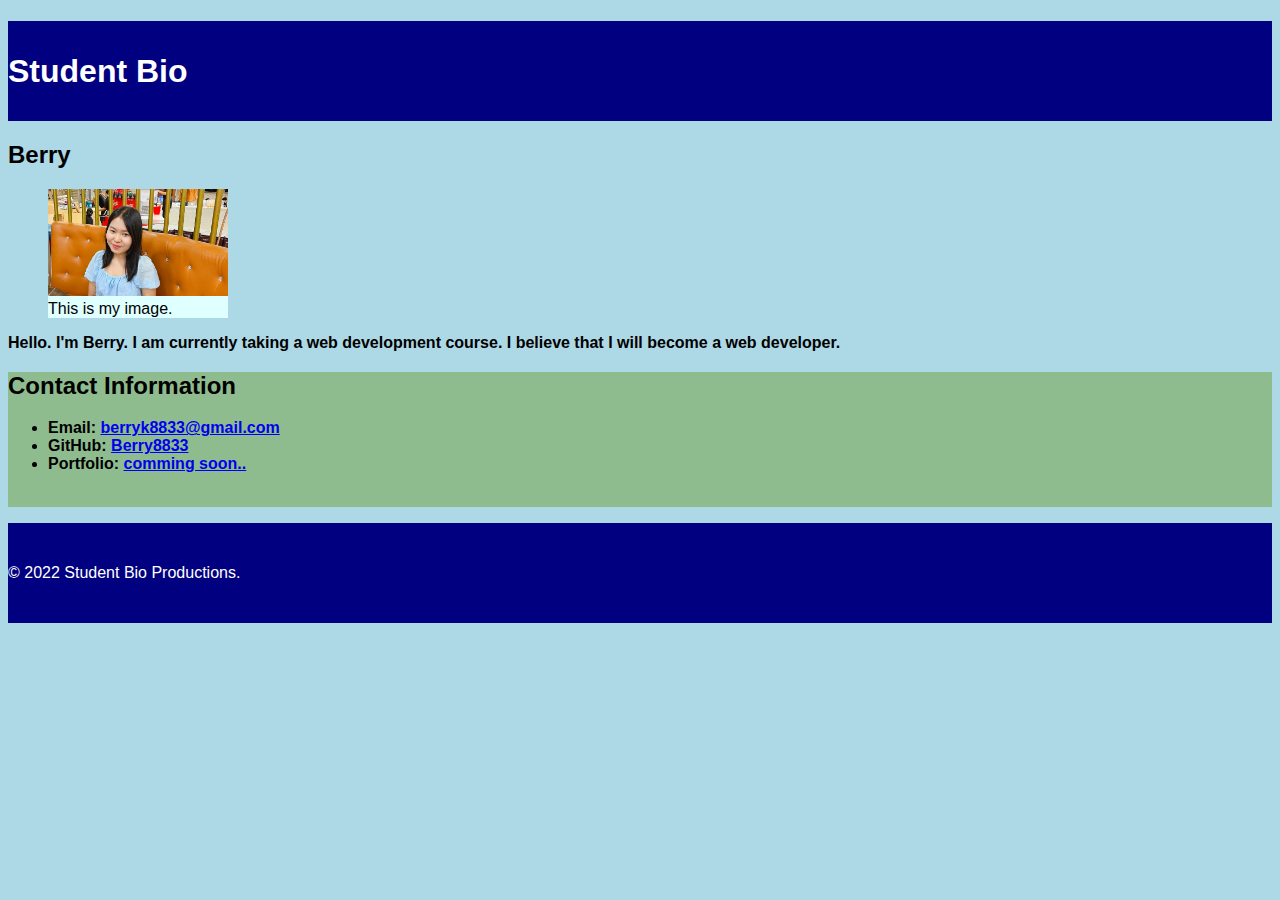
<file: Solved/index.html>
<!DOCTYPE html>
<html lang="en">

    <head>
        <meta charset="UTF-8">
        <meta name="viewport" content="width=device-width, initial-scale=1.0">
        <title>Student Bio</title>
        <link rel="stylesheet" href="./Assets/css/style.css">
    </head>

    <body>
        <header>
            <h1>Student Bio</h1>
        </header>

        <main>
            <section>
                <h2>Berry</h2>
                <figure>
                    <img style="width: 180px;" src="./Assets/images/Berry.jpg" alt="Student image">
                    <figcaption>This is my image.</figcaption>
                </figure>
                <p class="highlighted-text">Hello. I'm Berry. I am currently taking a web development course. I believe that I will become a web developer.</p>
            </section>

            <section id="section">
                <h2>Contact Information</h2>
                <ul class="highlighted-text">
                    <li>Email: <a href="https://berryk8833@gmail.com">berryk8833@gmail.com</a></li>
                    <li>GitHub: <a href="https://github.com/Berry8833/01-HTML-CSS-GIT-Activities-03-CSS-Selector.git">Berry8833</a></li>
                    <li>Portfolio: <a href="https://google.com">comming soon..</a></li>
                </ul>
                <br>
            </section>
        </main>

        <footer>
            <p>&copy; 2022 Student Bio Productions.</p>
        </footer>
    </body>
</html>
</file>
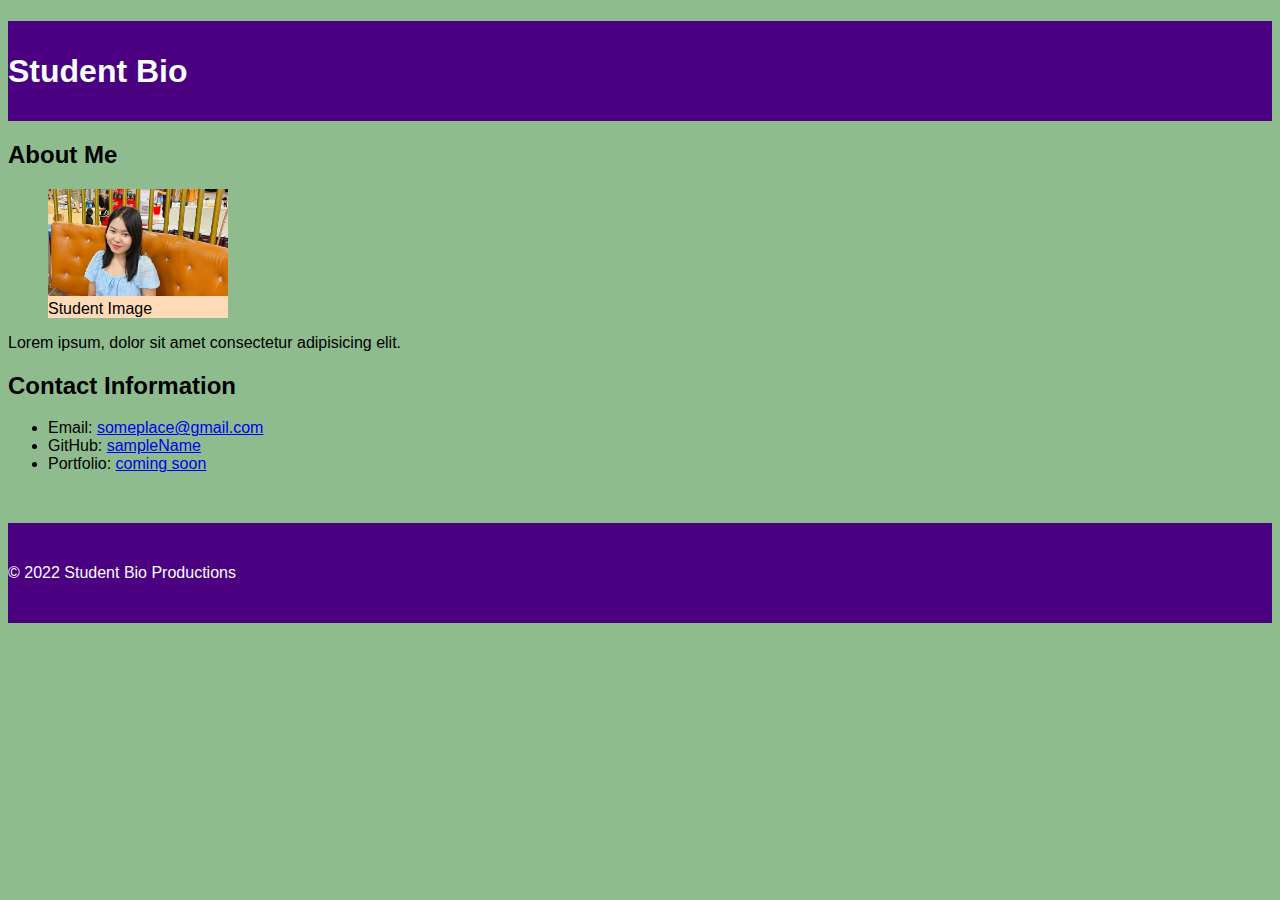
<file: Unsolved/index.html>
<!DOCTYPE html>
<html lang="en">

    <head>
        <meta charset="UTF-8">
        <meta name="viewport" content="width=device-width, initial-scale=1.0">
        <title>CSS Selectors</title>
        <link rel="stylesheet" href="./Assets/css/style.css">
    </head>

    <body>
        <header>
            <h1>Student Bio</h1>
        </header>

        <main>
            <section>
                <h2>About Me</h2>
                <figure>
                    <img style="width: 180px;" src="./Assets/images/Berry.jpg" alt="placeholder image with text reading 200 width 200 height">
                    <figcaption>Student Image</figcaption>
                </figure>
                <p class="heighlighted-text">Lorem ipsum, dolor sit amet consectetur adipisicing elit.</p>
            </section>

            <section id="contact-section">
                <h2>Contact Information</h2>
                <ul class="heighlighted-text">
                    <li>Email: <a href="#">someplace@gmail.com</a></li>
                    <li>GitHub: <a href="#">sampleName</a></li>
                    <li>Portfolio: <a href="#">coming soon</a></li>    
                </ul>
                <br>
            </section>
        </main>

        <footer>
            <p>© 2022 Student Bio Productions</p>
        </footer>
    </body>
</html>
</file>
<file: Solved/Assets/css/style.css>
/* Universal selector */
* {
    font-family: Arial, Helvetica, sans-serif;
}
/* Element selectors */
body {
    background-color: lightblue;
}
header, 
footer {
    width: 100%;
    height: 100px;
    line-height: 100px;
    color: white;
    background-color: navy;
}
figure {
    width: 180px;
    background-color: lightcyan;
}
/* Class selector */
.highlighted-text {
    font-weight: bolder;
}
#section {
    background-color: darkseagreen;
}
</file>
<file: Unsolved/Assets/css/style.css>
/* TODO: Label selector type*/
* {
    font-family: sans-serif;
}
/* TODO: Label selector type */
body {
    background-color: darkseagreen;
}

header, 
footer {
    width: 100%;
    height: 100px;
    line-height: 100px;
    color: mintcream;
    background-color: indigo;
}
figure {
    width: 180px;
    background-color: peachpuff;
}
</file>
